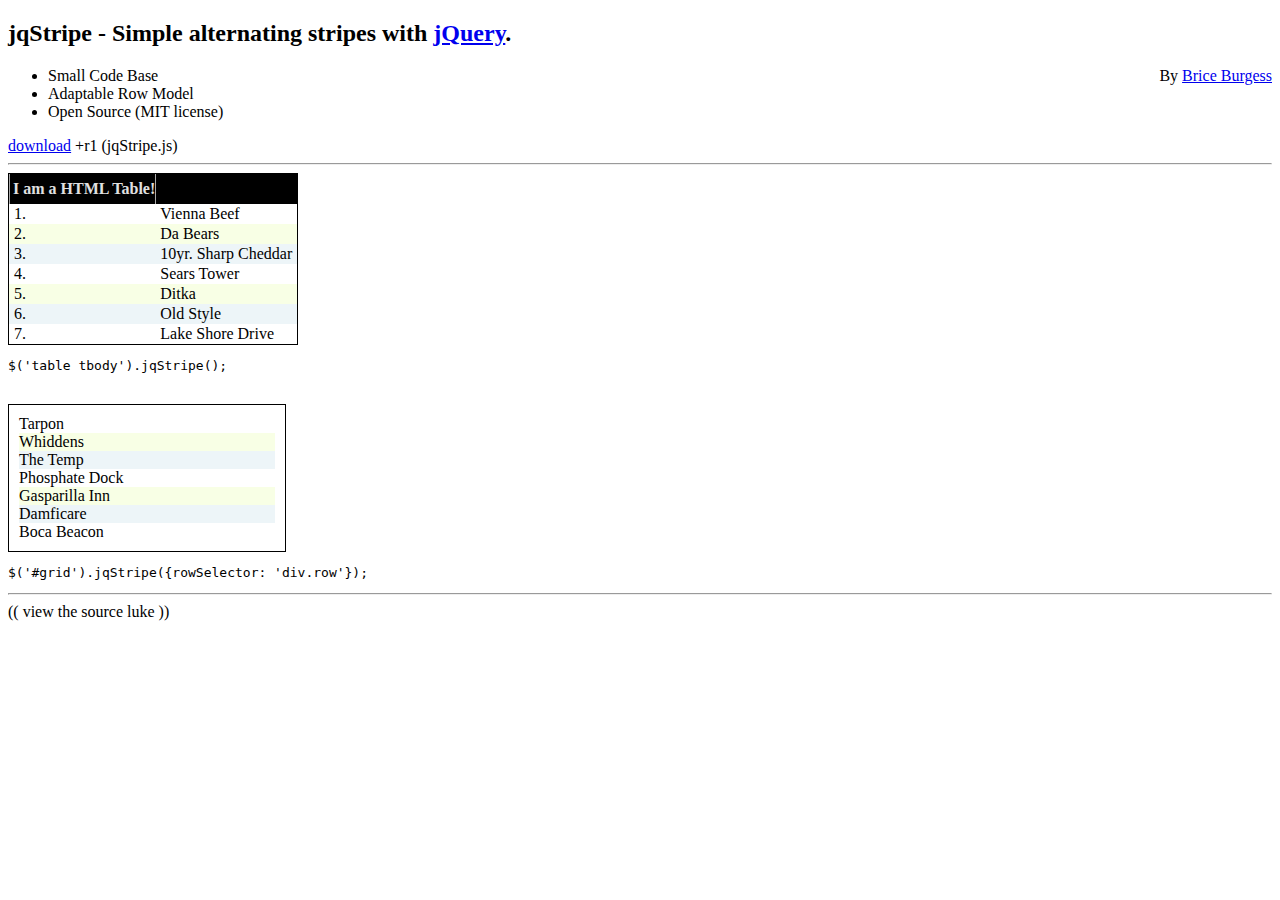
<file: www-1/jqStripe/index.html>
<!DOCTYPE html PUBLIC "-//W3C//DTD HTML 4.01 Transitional//EN" "http://www.w3.org/TR/html4/loose.dtd">
<html>
<head>
<meta http-equiv="Content-Type" content="text/html; charset=UTF-8">
<title>jqStripe - Simple alternating stripes with jQuery</title>

<script type="text/javascript" src="../common/js/jquery-1.2.6.pack.js"></script>
<script type="text/javascript" src="jqStripe.js"></script>

<style type="text/css">

/**********************/
/* BASE TABLE STYLING */
/**********************/

table {
	border: 1px solid #000;
	border-spacing: 0;
	text-align: left;
	margin-top: 5px;
}

table tr td {
	padding-left: 5px;
	padding-right: 5px;
}

table thead tr th {
	background: #000;
	border-left: #aaa solid 1px;
	padding: 0 0 0 3px;
	height: 30px;
	color: #e0e0e0;
	white-space: nowrap;
}

/**********************/
/* ROW STRIPING STYLE */
/**********************/

.r1 { background: #fff;}
.r2 { background: #f8ffe5; }
.r3 { background: #edf5f8; }

#grid { border: 1px solid black; padding: 10px; width: 16em; }

</style>

</head>
<body>

<h2>jqStripe - Simple alternating stripes with <a href="http://jquery.com/">jQuery</a>.</h2>
<div style="float: right;">By <a href="http://iceburg.net">Brice Burgess</a></div>
<ul><li>Small Code Base</li><li>Adaptable Row Model</li><li>Open Source (MIT license)</li></ul>
<a href="jqStripe.js" title="download">download</a> +r1 (jqStripe.js)
<hr />


<table>
<thead><tr><th>I am a HTML Table!</th><th></th></tr></thead>
<tbody>
<tr><td>1.</td><td>Vienna Beef</td></tr>
<tr><td>2.</td><td>Da Bears</td></tr>
<tr><td>3.</td><td>10yr. Sharp Cheddar</td></tr>
<tr><td>4.</td><td>Sears Tower</td></tr>
<tr><td>5.</td><td>Ditka</td></tr>
<tr><td>6.</td><td>Old Style</td></tr>
<tr><td>7.</td><td>Lake Shore Drive</td></tr>
</tbody>
</table>

<pre>$('table tbody').jqStripe();</pre>

<br />

<div id="grid">
	<div class="row">Tarpon</div>
	<div class="row">Whiddens</div>
	<div class="row">The Temp</div>
	<div class="row">Phosphate Dock</div>
	<div class="row">Gasparilla Inn</div>
	<div class="row">Damficare</div>
	<div class="row">Boca Beacon</div>
</div>

<pre>$('#grid').jqStripe({rowSelector: 'div.row'});</pre>


<script type="text/javascript">
$().ready(function(){
	
	// stripe the table
	$('table tbody').jqStripe();
	
	// stripe the css table
	$('#grid').jqStripe({rowSelector: 'div.row'});
});
</script>

<hr />
(( view the source luke ))

</body>
</html>
</file>
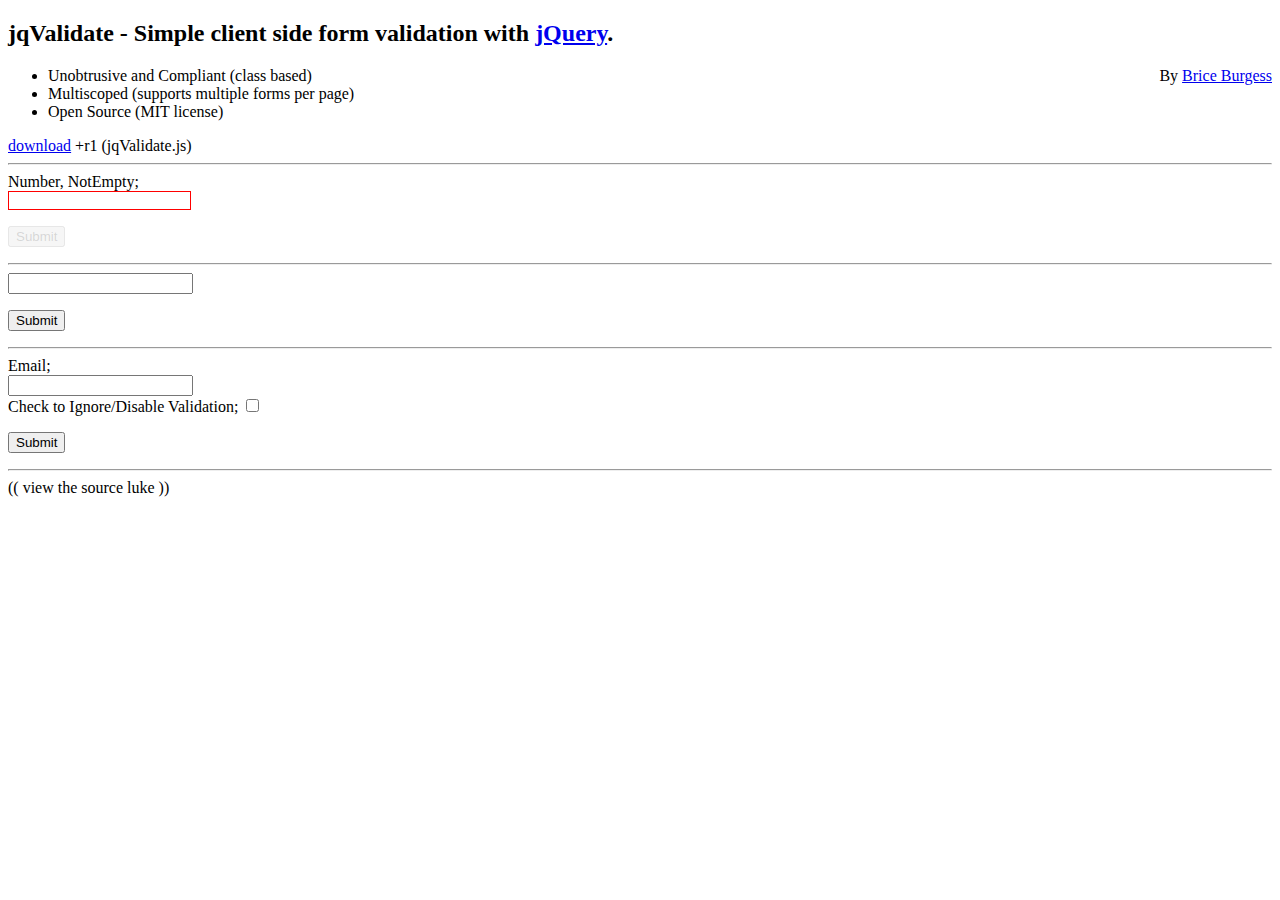
<file: www-1/jqValidate/index.html>
<!DOCTYPE html PUBLIC "-//W3C//DTD HTML 4.01 Transitional//EN" "http://www.w3.org/TR/html4/loose.dtd">
<html>
<head>
<meta http-equiv="Content-Type" content="text/html; charset=UTF-8">
<title>jqValidate ( Simple client-side form validation with jQuery ) </title>

<script type="text/javascript" src="../common/js/jquery-1.2.6.pack.js"></script>
<script type="text/javascript" src="jqValidate.js"></script>

<script type="text/javascript">
$().ready(function(){
	
	// Initialize Forms for Client Side Validation
	$('form').jqValidate();
	
	
	// [optional] Toggling of client side validation via checkbox
	$('input[@name=force]').click(function(){
		if(this.checked)
			// when checked; disable client side validation of form containing force checkbok
			$(this).jqvDisable();
		else
			// when unchecked; re-enable client side validation
			$(this).jqvEnable();
	}).each(function(){if (this.checked) $(this).jqvDisable(); });
});
</script>

<style type="text/css">
input.pvInvalid,
select.pvInvalid {
	border: 1px solid red;
}
</style>

</head>
<body>


<h2>jqValidate - Simple client side form validation with <a href="http://jquery.com/">jQuery</a>.</h2>
<div style="float: right;">By <a href="http://iceburg.net">Brice Burgess</a></div>
<ul><li>Unobtrusive and Compliant (class based)</li><li>Multiscoped (supports multiple forms per page)</li><li>Open Source (MIT license)</li></ul>
<a href="jqValidate.js" title="download">download</a> +r1 (jqValidate.js)
<hr />

<form>
	Number, NotEmpty;  <br />
	<input type="text" class="pvNumber pvEmpty" />
	
	<p><input type="submit"></p>
</form>

<hr />

<form>
	<input type="text" />
	
	<p><input type="submit"></p>
</form>

<hr />

<form>
	Email; <br />
	<input type="text" class="pvEmail" />
	
	<br />Check to Ignore/Disable Validation;
	<input type="checkbox" name="force" />
	
	<p><input type="submit"></p>
</form>

<hr />
(( view the source luke ))

</body>
</html>
</file>
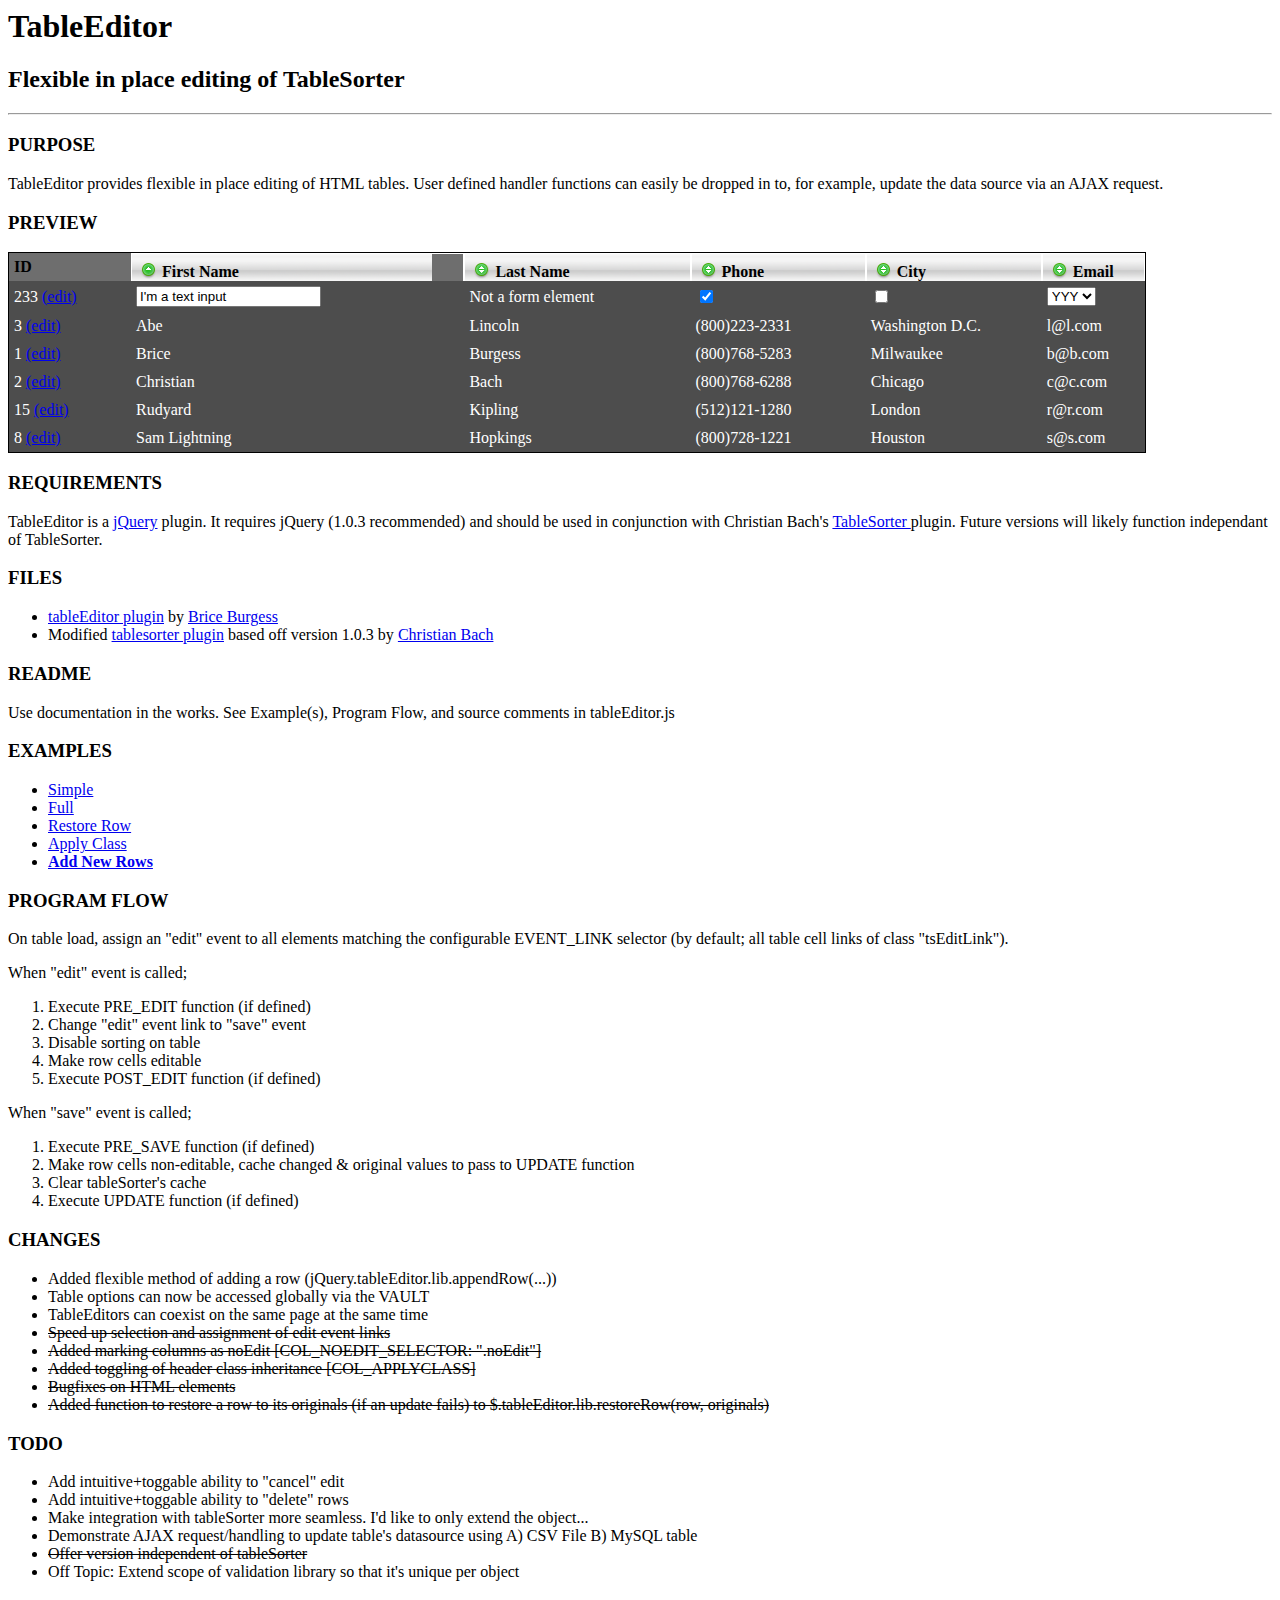
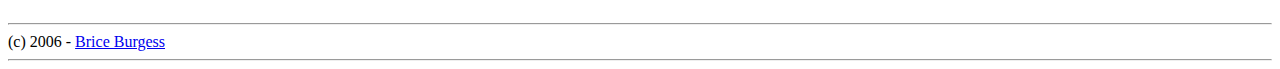
<file: www-1/tableEditor/index.html>
<html>
<head>
<link rel="stylesheet" type="text/css" href="style.css" />
<script type="text/javascript" src="jquery.pack.js"></script>
<script type="text/javascript" src="jquery.tablesorter.js"></script>
<script type="text/javascript" src="jquery.tableEditor.js"></script>
<script type="text/javascript" src="common.js"></script>

<script type="text/javascript">
$().ready(function() {	
	$("#editableTable").tableSorter({
		sortColumn: 'First Name',			// Integer or String of the name of the column to sort by.  
		sortClassAsc: 'headerSortUp', 		// class name for ascending sorting action to header
		sortClassDesc: 'headerSortDown',	// class name for descending sorting action to header
		headerClass: 'header', 				// class name for headers (th's)
		disableHeader: 'ID' 	// DISABLE Sorting on <th>ID</th>
	}).tableEditor({
		EDIT_HTML: 'EDIT2',
		SAVE_HTML: 'Save',
		FUNC_UPDATE: 'updateTable'
	});
});

function updateTable(o) {
	alert("Update function called!\n === Debug of Passed Object === \n"+
	"o.row: jQ Object of size: "+o.row.size()+"\n"+
	"o.key: "+common.dump(o.key)+"\n"+
	"o.changed: "+common.dump(o.changed)+"\n"+
	"o.original: "+common.dump(o.original));	
}
</script>

</head>
<body>

<h1>TableEditor</h1>
<h2>Flexible in place editing of TableSorter</h2>
<hr>
<h3>PURPOSE</h3>
<p>TableEditor provides flexible in place editing of HTML tables. 
User defined handler functions can easily be dropped in to, for example, 
update the data source via an AJAX request.</p>

<h3>PREVIEW</h3>

<form><!-- note; the <form> is not necessary. it just populates <input type="text"> with correct values -->
<table id="editableTable" border="0" cellspacing="0" cellpadding="0">
	<thead>
		<tr>
			<th name="ID">ID</th>
			<th name="first">First Name</th>
			<th name="last">Last Name</th>
			<th>Phone</th>
			<th name="city">City</th>
			<th name="email">Email</th>
		</tr>
		<tr>
			<td><key>233</key> <a href="#.php" class="tsEditLink">(edit)</a></td>
			<td><input type="text" name="XXXX" value="I'm a text input"/></td>
			<td>Not a form element</td>
			<td><input type="checkbox" checked name="check1"/></td>
			<td><input type="checkbox" name="check2"/></td>
			<td><select name="selection"><option>XXX</option><option SELECTED>YYY</option><option>ZZZ</option></select></td>
		</tr>
	</thead>
	<tbody>
		<tr>
			<td><key>1</key> <a href="#" class="tsEditLink">(edit)</a></td>
			<td>Brice</td>
			<td>Burgess</td>
			<td>(800)768-5283</td>
			<td>Milwaukee</td>
			<td>b@b.com</td>
		</tr>
		<tr>
			<td><key>2</key> <a href="#" class="tsEditLink">(edit)</a></td>
			<td>Christian</td>
			<td>Bach</td>
			<td>(800)768-6288</td>
			<td>Chicago</td>
			<td>c@c.com</td>
		</tr>
		<tr>
			<td><key>3</key> <a href="#" class="tsEditLink">(edit)</a></td>
			<td>Abe</td>
			<td>Lincoln</td>
			<td>(800)223-2331</td>
			<td>Washington D.C.</td>
			<td>l@l.com</td>
		</tr>
		<tr>
			<td><key>8</key> <a href="#" class="tsEditLink">(edit)</a></td>
			<td>Sam Lightning</td>
			<td>Hopkings</td>
			<td>(800)728-1221</td>
			<td>Houston</td>
			<td>s@s.com</td>
		</tr>
		<tr>
			<td><key>15</key> <a href="#" class="tsEditLink">(edit)</a></td>
			<td>Rudyard</td>
			<td>Kipling</td>
			<td>(512)121-1280</td>
			<td>London</td>
			<td>r@r.com</td>
		</tr>
	</tbody>
</table>
</form>

<h3>REQUIREMENTS</h3>
<p>TableEditor is a <a href="http://www.jquery.com">jQuery</a> plugin. 
It requires jQuery (1.0.3 recommended) and should be used in 
conjunction with Christian Bach's 
<a href="http://motherrussia.polyester.se/jquery-plugins/tablesorter/">
TableSorter
</a> plugin. Future versions will likely function independant of 
TableSorter.</p> 


<h3>FILES</h3>
<ul>
	<li>
		<a href="jquery.tableEditor.js">tableEditor plugin</a> by <a href="http://www.iceburg.net/">Brice Burgess</a>
	</li>
	<li>
		Modified <a href="jquery.tablesorter.js">tablesorter plugin</a> based off version 1.0.3 by <a href="http://motherrussia.polyester.se/jquery-plugins/tablesorter/">Christian Bach</a>
	</li>
</ul>


<h3>README</h3>
<p>Use documentation in the works. See Example(s), Program Flow, and source comments in tableEditor.js</p>


<h3>EXAMPLES</h3>
<ul>
	<li>
		<a href="example_simple.php">Simple</a>
	</li>
	<li>
		<a href="example_full.php">Full</a>
	</li>
	<li>
		<a href="example_restore.php">Restore Row</a>
	</li>
	<li>
		<a href="example_apply.php">Apply Class</a>
	</li>
	<li>
		<a href="example_new.php"><strong>Add New Rows</strong></a>
	</li>
</ul>

<h3>PROGRAM FLOW</h3>
<p>On table load, assign an "edit" event to all elements matching the configurable EVENT_LINK selector (by default; all table cell links of class "tsEditLink").  </p>
<p>When "edit" event is called;
<ol>
	<li>Execute PRE_EDIT function (if defined)</li>
	<li>Change "edit" event link to "save" event</li>
	<li>Disable sorting on table</li>
	<li>Make row cells editable</li>
	<li>Execute POST_EDIT function (if defined)</li>
</ol></p>
<p>When "save" event is called;
<ol>
	<li>Execute PRE_SAVE function (if defined)</li>
	<li>Make row cells non-editable, cache changed & original values to pass to UPDATE function</li>
	<li>Clear tableSorter's cache</li>
	<li>Execute UPDATE function (if defined)</li>
</ol>

<h3>CHANGES</h3>
<ul>
	<li>Added flexible method of adding a row (jQuery.tableEditor.lib.appendRow(...))</li>
	<li>Table options can now be accessed globally via the VAULT</li>
	<li>TableEditors can coexist on the same page at the same time</li>
	<li class="old">Speed up selection and assignment of edit event links</li>
	<li class="old">Added marking columns as noEdit [COL_NOEDIT_SELECTOR: ".noEdit"]</li>
	<li class="old">Added toggling of header class inheritance [COL_APPLYCLASS]</li>
	<li class="old">Bugfixes on HTML elements</li>
	<li class="old">Added function to restore a row to its originals (if an update fails) to $.tableEditor.lib.restoreRow(row, originals)
</ul>

<h3>TODO</h3>
<ul>
	<li>Add intuitive+toggable ability to "cancel" edit</li>
	<li>Add intuitive+toggable ability to "delete" rows</li>
	<li>Make integration with tableSorter more seamless. I'd like to only extend the object...</li>
	<li>Demonstrate AJAX request/handling to update table's datasource using A) CSV File B) MySQL table</li>
	<li class="old">Offer version independent of tableSorter</li>
	<li>Off Topic: Extend scope of validation library so that it's unique per object</li>
</ul>

<br>
<hr>
(c) 2006 - <a href="http://www.iceburg.net/">Brice Burgess</a>
<hr>

</body>
</html>
</file>
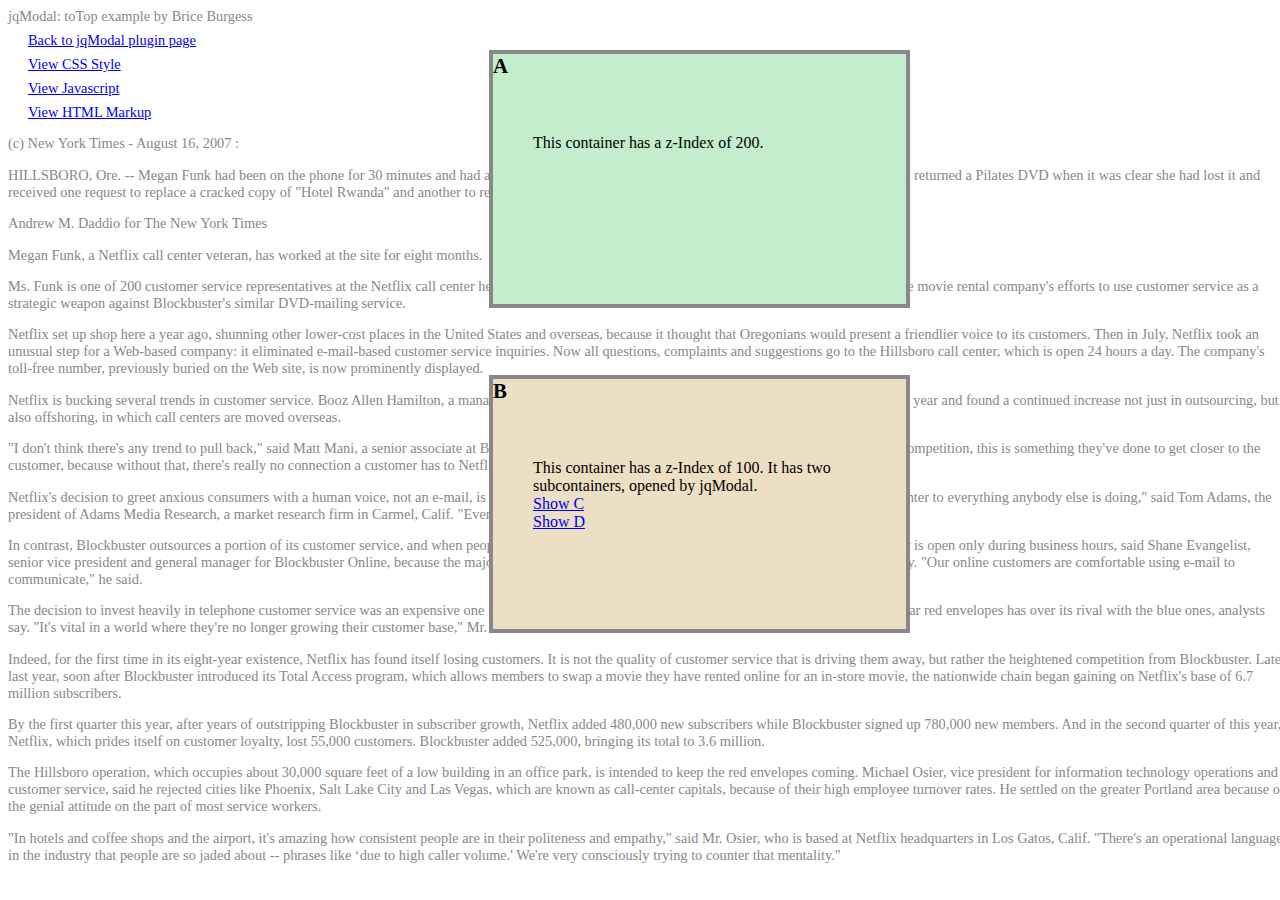
<file: www-1/jqModal/toTop.html>
<!DOCTYPE html PUBLIC "-//W3C//DTD XHTML 1.0 Strict//EN"
	"http://www.w3.org/TR/xhtml1/DTD/xhtml1-strict.dtd">
<html xmlns="http://www.w3.org/1999/xhtml" xml:lang="en">
<head>
<title>jqModal :: Minimalistic Modaling for jQuery</title>
<meta name="author" content="Brice Burgess" />
<meta name="description" content="Minimalistic Modaling for jQuery. Modal Windows in javascript." />
<meta name="keywords" content="modal, modal window, jquery, javascript" />

<!-- jqModal Dependencies -->
<script type="text/javascript" src="../common/js/jquery-1.2.6.pack.js"></script>
<script type="text/javascript" src="jqModal.js"></script>
<link type="text/css" rel="stylesheet" media="all" href="jqModal.css" />

<!-- unrelated aesthetics -->
<style>
body {
	width: 100%;
	height: 100%;
}

div.bodyFill {
	font-family: serif;
	font-size: 0.9em;
	color:#888;
}

div.bodyFill a { margin: 7px 20px; display: block; }

div.code {
	width: 400px;
	position: relative;
	z-index: 1000;
	border: 2px solid black;
	padding: 10px;
	font-family: monospace;
	font-size: 0.9em;
	background: white;
	color: #444;
}
</style>

<!-- mas importante -->
<style>
.container {
	width: 333px;
	height: 90px;
	border: #888 4px solid;
	padding: 80px 40px;
	
	position: absolute;
	top: 50px;
	left: 50%;
	margin-left: -151px;
}

.container div.label {
	position: absolute;
	left: 0;
	top: 0;
	font-weight: bold;
	font-size: 1.3em;
}

#A {
	z-index: 200;
	background-color: #c4edcc;
}

#B {
	z-index: 100;
	top: 375px;
	background-color: #eddfc4;
}

#C, #D {
	z-index: 300;
	top: -200px;
	margin-left: -100px;
	width: 444px;
	height: auto;
	background-color: #c4dded;
	display: none;
}

#D { 
	background-color: #edc5c4; 
	top: 200px;
}
</style>

<script type="text/javascript">
$().ready(function(){
	$('#C').jqm({trigger:'a[@href="#C"]'});
	$('#D').jqm({trigger:'a[@href="#D"]', toTop: true});
});
</script>

</head>
<body>



<div id="A" class="container">
 <div class="label">A</div>
 This container has a z-Index of 200.
</div>

<div id="B" class="container">
 <div class="label">B</div>
 This container has a z-Index of 100. It has two subcontainers, opened by jqModal.
 <br />
 <a href="#C">Show C</a>
 <br />
 <a href="#D">Show D</a>
 
 
 
	<div id="C" class="container">
	 <div class="label">C</div>
	 This container has a z-Index of 300. (If z-Index exists on a jqModalized element, it will take priority over the one passed via Javascript. This allows greater designer control.)
	 <br /><br />
	 <strong>READ:</strong> I am part of B's stacking order, therefore my base z-Index cannot exceed 100. This is why the overlay covers me (it has a z-Index of 299).
	</div>
	
	<div id="D" class="container">
	 <div class="label">D</div>
	 This container has a z-Index of 300. (If z-Index exists on a jqModalized element, it will take priority over the one passed via Javascript. This allows greater designer control.)
	 <br /><br />
	 <strong>READ:</strong> I am called with toTop passed as an argument. This will cause jqModal to position me as a direct child of the body tag while opened, and to restore my original DOM position when closed. This allows me to overcome my container's restraint and to achieve a base z-Index of 300.
	</div>
</div>



<div class="bodyFill">
jqModal: toTop example by Brice Burgess
<a href="index.php">Back to jqModal plugin page</a>
<a href="#" id="style">View CSS Style</a>
<a href="#" id="script">View Javascript</a>
<a href="#" id="html">View HTML Markup</a>

<p>(c) New York Times - August 16, 2007 :</p>

<p>
HILLSBORO, Ore. -- Megan Funk had been on the phone for 30 minutes and had already untangled one billing knot, listened to a woman insist that she had returned a Pilates DVD when it was clear she had lost it and received one request to replace a cracked copy of "Hotel Rwanda" and another to replace a disappointing husband.
</p>

<p>
Andrew M. Daddio for The New York Times
</p>

<p>
Megan Funk, a Netflix call center veteran, has worked at the site for eight months.
</p>

<p>
Ms. Funk is one of 200 customer service representatives at the Netflix call center here, 20 miles west of Portland, where she is on the front lines of the online movie rental company's efforts to use customer service as a strategic weapon against Blockbuster's similar DVD-mailing service.
</p>

<p>
Netflix set up shop here a year ago, shunning other lower-cost places in the United States and overseas, because it thought that Oregonians would present a friendlier voice to its customers. Then in July, Netflix took an unusual step for a Web-based company: it eliminated e-mail-based customer service inquiries. Now all questions, complaints and suggestions go to the Hillsboro call center, which is open 24 hours a day. The company's toll-free number, previously buried on the Web site, is now prominently displayed.
</p>

<p>
Netflix is bucking several trends in customer service. Booz Allen Hamilton, a management consulting firm, and Duke University studied 600 companies last year and found a continued increase not just in outsourcing, but also offshoring, in which call centers are moved overseas.
</p>

<p>
"I don't think there's any trend to pull back," said Matt Mani, a senior associate at Booz Allen. "This is a unique strategy for Netflix. There's so much more competition, this is something they've done to get closer to the customer, because without that, there's really no connection a customer has to Netflix."
</p>

<p>
Netflix's decision to greet anxious consumers with a human voice, not an e-mail, is also unusual in corporate customer service. "It's very interesting and counter to everything anybody else is doing," said Tom Adams, the president of Adams Media Research, a market research firm in Carmel, Calif. "Everyone else is making it almost impossible to find a human."
</p>

<p>
In contrast, Blockbuster outsources a portion of its customer service, and when people do call, they are encouraged to use the Web site instead. Its call center is open only during business hours, said Shane Evangelist, senior vice president and general manager for Blockbuster Online, because the majority of customers prefer e-mail support, which is available 24 hours a day. "Our online customers are comfortable using e-mail to communicate," he said.
</p>

<p>
The decision to invest heavily in telephone customer service was an expensive one for Netflix, but it may be one advantage that the company with the familiar red envelopes has over its rival with the blue ones, analysts say. "It's vital in a world where they're no longer growing their customer base," Mr. Adams said.
</p>

<p>
Indeed, for the first time in its eight-year existence, Netflix has found itself losing customers. It is not the quality of customer service that is driving them away, but rather the heightened competition from Blockbuster. Late last year, soon after Blockbuster introduced its Total Access program, which allows members to swap a movie they have rented online for an in-store movie, the nationwide chain began gaining on Netflix's base of 6.7 million subscribers.
</p>

<p>
By the first quarter this year, after years of outstripping Blockbuster in subscriber growth, Netflix added 480,000 new subscribers while Blockbuster signed up 780,000 new members. And in the second quarter of this year, Netflix, which prides itself on customer loyalty, lost 55,000 customers. Blockbuster added 525,000, bringing its total to 3.6 million.
</p>

<p>
The Hillsboro operation, which occupies about 30,000 square feet of a low building in an office park, is intended to keep the red envelopes coming. Michael Osier, vice president for information technology operations and customer service, said he rejected cities like Phoenix, Salt Lake City and Las Vegas, which are known as call-center capitals, because of their high employee turnover rates. He settled on the greater Portland area because of the genial attitude on the part of most service workers.
</p>

<p>
"In hotels and coffee shops and the airport, it's amazing how consistent people are in their politeness and empathy," said Mr. Osier, who is based at Netflix headquarters in Los Gatos, Calif. "There's an operational language in the industry that people are so jaded about -- phrases like ‘due to high caller volume.' We're very consciously trying to counter that mentality." 
</p>

</div>

<script type="text/javascript">
$().ready(function(){
	$('#script,#html,#style').click(function() {
		var e = (($(this).next(":first")[0].id == this.id+'X')) ?
			$('#hidden') :
			$(this);
		e.after($('#'+this.id+'X'));
		return false;
	});
});
</script>

<div style="display: none;" id="hidden">

<div class="code" id="scriptX">
&lt;script type=&quot;text/javascript&quot;&gt;<br />
$().ready(function(){<br />
&nbsp;&nbsp;$('#C').jqm({trigger:'a[@href=&quot;#C&quot;]'});<br />

&nbsp;&nbsp;$('#D').jqm({trigger:'a[@href=&quot;#D&quot;]', toTop: true});<br />
<br />
});<br />
&lt;/script&gt;
</div>

<div class="code" id="styleX">
&lt;style&gt;<br />
.container {<br />
&nbsp;&nbsp;width: 333px;<br />
&nbsp;&nbsp;height: 90px;<br />

&nbsp;&nbsp;border: #888 4px solid;<br />
<br />
&nbsp;&nbsp;padding: 80px 40px;<br />
&nbsp;&nbsp;<br />
&nbsp;&nbsp;position: absolute;<br />
&nbsp;&nbsp;top: 50px;<br />
&nbsp;&nbsp;left: 50%;<br />

&nbsp;&nbsp;margin-left: -151px;<br />
<br />
}<br />
<br />
.container div.label {<br />
&nbsp;&nbsp;position: absolute;<br />
&nbsp;&nbsp;left: 0;<br />

&nbsp;&nbsp;top: 0;<br />
&nbsp;&nbsp;font-weight: bold;<br />
<br />
&nbsp;&nbsp;font-size: 1.3em;<br />
}<br />
<br />
#A {<br />

&nbsp;&nbsp;z-index: 200;<br />
&nbsp;&nbsp;background-color: #c4edcc;<br />
}<br />
<br />
<br />
#B {<br />
&nbsp;&nbsp;z-index: 100;<br />

&nbsp;&nbsp;top: 375px;<br />
&nbsp;&nbsp;background-color: #eddfc4;<br />
}<br />
<br />
#C, #D {<br />
&nbsp;&nbsp;z-index: 300;<br />

<br />
&nbsp;&nbsp;top: -200px;<br />
&nbsp;&nbsp;margin-left: -100px;<br />
&nbsp;&nbsp;width: 444px;<br />
&nbsp;&nbsp;height: auto;<br />
&nbsp;&nbsp;background-color: #c4dded;<br />
&nbsp;&nbsp;display: none;<br />

<br />
}<br />
<br />
#D { <br />
&nbsp;&nbsp;background-color: #edc5c4; <br />
&nbsp;&nbsp;top: 200px;<br />
}<br />

&lt;/style&gt;
</div>


<div class="code" id="htmlX">
&lt;div id=&quot;A&quot; class=&quot;container&quot;&gt;<br />
 &lt;div class=&quot;label&quot;&gt;A&lt;/div&gt;<br />

<br />
 This container has a z-Index of 200.<br />
&lt;/div&gt;<br />
<br />
&lt;div id=&quot;B&quot; class=&quot;container&quot;&gt;<br />

 &lt;div class=&quot;label&quot;&gt;B&lt;/div&gt;<br />
<br />
 This container has a z-Index of 100...<br />
 &lt;br /&gt;<br />

 &lt;a href=&quot;#C&quot;&gt;Show C&lt;/a&gt;<br />
 &lt;br /&gt;<br />
 &lt;a href=&quot;#D&quot;&gt;Show D&lt;/a&gt;<br />

<br />
<br />

&nbsp;&nbsp;&lt;div id=&quot;C&quot; class=&quot;container&quot;&gt;<br />

&nbsp;&nbsp; &lt;div class=&quot;label&quot;&gt;C&lt;/div&gt;<br />
<br />
&nbsp;&nbsp; This container has a z-Index of 300...<br />
&nbsp;&nbsp; &lt;br /&gt;&lt;br /&gt;<br />

&nbsp;&nbsp; &lt;strong&gt;READ:&lt;/strong&gt; I am part of B's...<br />
&nbsp;&nbsp;&lt;/div&gt;<br />
<br />
&nbsp;&nbsp;<br />
&nbsp;&nbsp;&lt;div id=&quot;D&quot; class=&quot;container&quot;&gt;<br />

&nbsp;&nbsp; &lt;div class=&quot;label&quot;&gt;D&lt;/div&gt;<br />
&nbsp;&nbsp; This container has a z-Index of 300....<br />
<br />
&nbsp;&nbsp; &lt;br /&gt;&lt;br /&gt;<br />

&nbsp;&nbsp; &lt;strong&gt;READ:&lt;/strong&gt; I am called with...<br />
&nbsp;&nbsp;&lt;/div&gt;<br />
&lt;/div&gt;
</div>

</div>


</body>
</html>
</file>
<file: www-1/tableEditor/style.css>
table {
	background-color: #4D4D4D;
	width: 90%;
	border: 1px solid #000;
	text-align: left;
}

table tr td {
	color: #FFF;
	padding: 5px;
}

table thead tr th {
	padding: 5px;
	background-color: #6E6E6E;
}


table thead tr th.header {
	background-image: url(img-header-bg.png);
	background-repeat: no-repeat;
	border: 1px solid #FFF;
	border-bottom: none;
	padding: 8px 0 0 30px;
	height: auto;
}

table thead tr th.headerSortUp {
	background-image: url(img-header-asc.png);
}

table thead tr th.headerSortDown {
	background-image: url(img-header-desc.png);
}	

.old { text-decoration: line-through; }
</file>
<file: www-1/jqModal/jqModal.css>
/* jqModal base Styling courtesy of;
	Brice Burgess <bhb@iceburg.net> */

/* The Window's CSS z-index value is respected (takes priority). If none is supplied,
	the Window's z-index value will be set to 3000 by default (via jqModal.js). */
	
.jqmWindow {
    display: none;
    
    position: fixed;
    top: 17%;
    left: 50%;
    
    margin-left: -300px;
    width: 600px;
    
    background-color: #EEE;
    color: #333;
    border: 1px solid black;
    padding: 12px;
}

.jqmOverlay { background-color: #000; }

/* Background iframe styling for IE6. Prevents ActiveX bleed-through (<select> form elements, etc.) */
* iframe.jqm {position:absolute;top:0;left:0;z-index:-1;
	width: expression(this.parentNode.offsetWidth+'px');
	height: expression(this.parentNode.offsetHeight+'px');
}

/* Fixed posistioning emulation for IE6
     Star selector used to hide definition from browsers other than IE6
     For valid CSS, use a conditional include instead */
* html .jqmWindow {
     position: absolute;
     top: expression((document.documentElement.scrollTop || document.body.scrollTop) + Math.round(17 * (document.documentElement.offsetHeight || document.body.clientHeight) / 100) + 'px');
}
</file>
